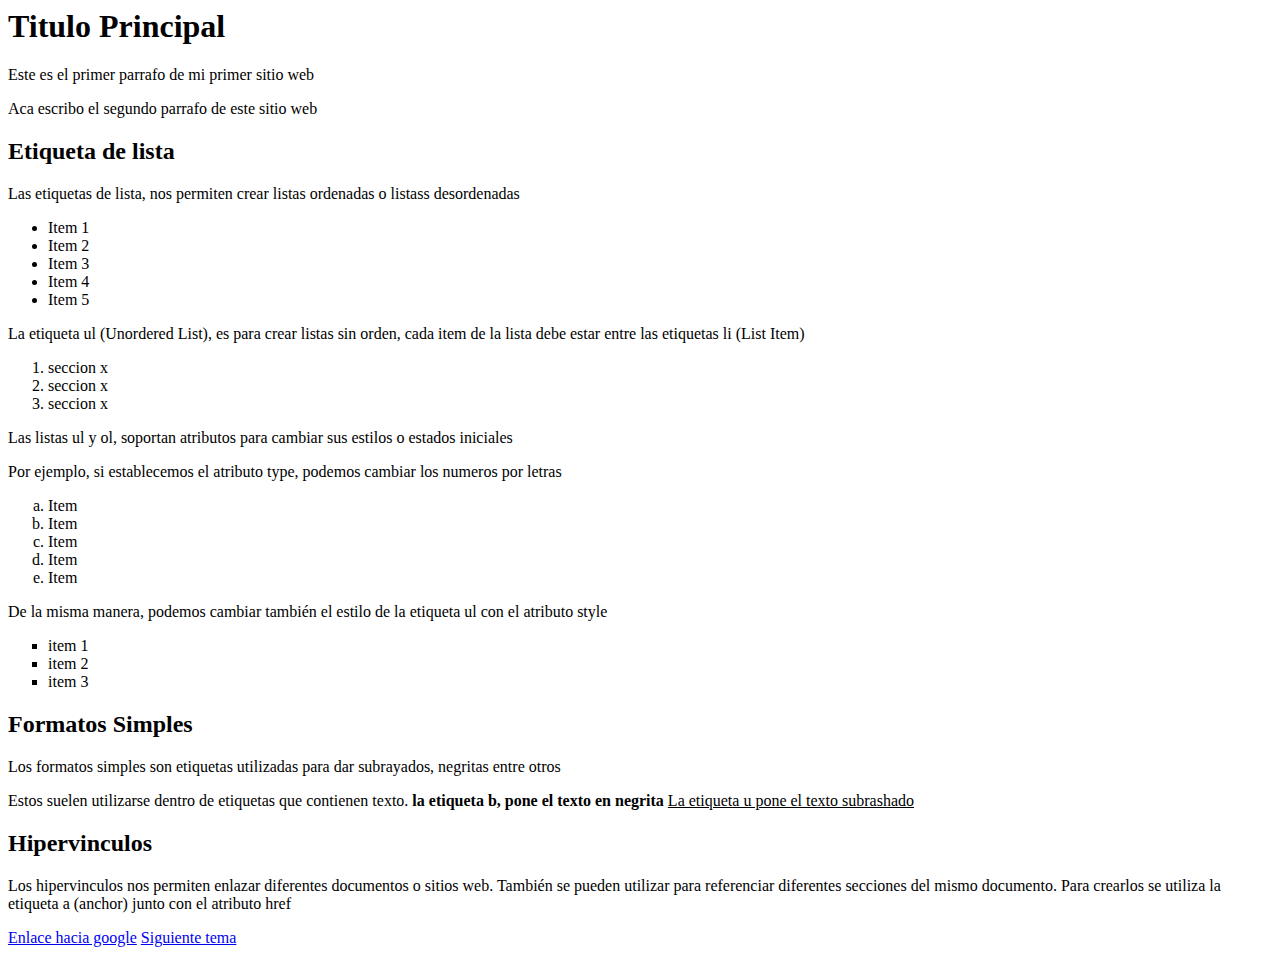
<file: clases-frontend/index.html>
<html lang="es">
<head>
    <title>Curso HTML</title>
</head>
<body>
    <h1>Titulo Principal</h1>
    <p>Este es el primer parrafo de mi primer sitio web</p>
    <p>Aca escribo el segundo parrafo de este sitio web</p>
    <h2>Etiqueta de lista</h2>
    <p>Las etiquetas de lista, nos permiten crear listas ordenadas o listass desordenadas</p>
    <ul>
        <li>Item 1</li>
        <li>Item 2</li>
        <li>Item 3</li>
        <li>Item 4</li>
        <li>Item 5</li>
    </ul>
    <p>La etiqueta ul (Unordered List), es para crear listas sin orden, cada item de la lista debe estar entre las etiquetas li (List Item)</p>
    <ol>
        <li>seccion x</li>
        <li>seccion x</li>
        <li>seccion x</li>
    </ol>
    <p>Las listas ul y ol, soportan atributos para cambiar sus 
       estilos o estados iniciales</p>
    <p>Por ejemplo, si establecemos el atributo type, podemos 
       cambiar los numeros por letras</p>
    <ol type="a">
        <li>Item</li>
        <li>Item</li>
        <li>Item</li>
        <li>Item</li>
        <li>Item</li>
    </ol>
    <p>De la misma manera, podemos cambiar también el 
       estilo de la etiqueta ul con el atributo style</p>
    <ul style="list-style-type: square;">
        <li>item 1</li>
        <li>item 2</li>
        <li>item 3</li>
    </ul>
    <h2>Formatos Simples</h2>
    <p>Los formatos simples son etiquetas utilizadas para dar subrayados, negritas entre otros</p>
    <p>Estos suelen utilizarse dentro de etiquetas que contienen texto. <b>la etiqueta b, pone el texto en negrita</b> <u>La etiqueta u pone el texto subrashado</u></p>
    <h2>Hipervinculos</h2>
    <p>Los hipervinculos nos permiten enlazar diferentes documentos o sitios web. 
       También se pueden utilizar para referenciar diferentes secciones
       del mismo documento. Para crearlos se utiliza la etiqueta a (anchor) junto con el atributo href</p>
    <a href="http://www.google.com">Enlace hacia google</a>
    <a href="lvl1.html">Siguiente tema</a>       
</body>
</html>
</file>
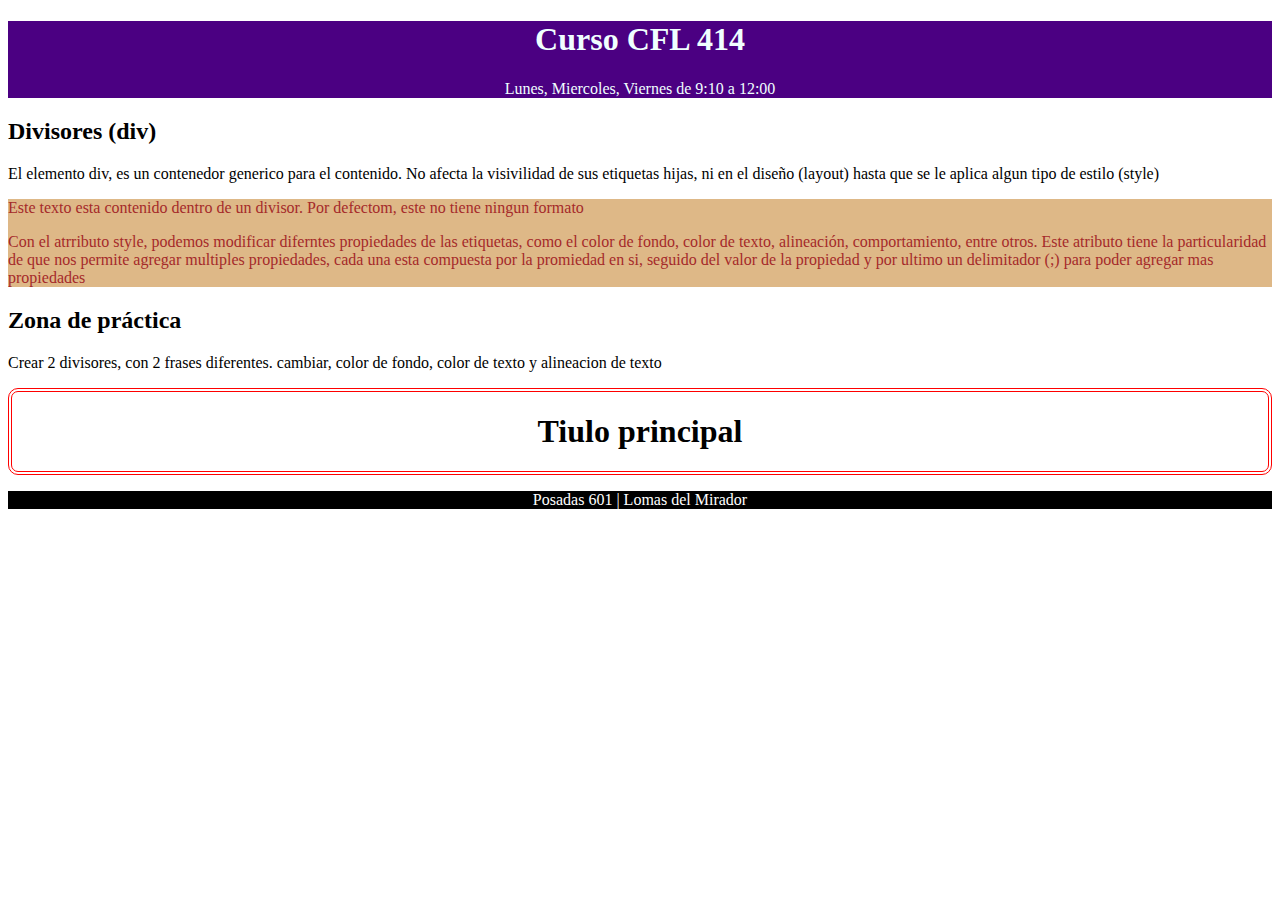
<file: clases-frontend/lvl1.html>
<!DOCTYPE html>
<html lang="es">
<head>
    <meta charset="UTF-8">
    <meta name="viewport" content="width=device-width, initial-scale=1.0">
    <title>Estilos</title>
</head>
<body>
    <header style="background-color: indigo; color: azure; text-align: center;">
        <h1>Curso CFL 414</h1>
        <p>Lunes, Miercoles, Viernes de 9:10 a 12:00</p>
    </header>
    <div>
        <h2>Divisores (div)</h2>
        <p>El elemento div, es un contenedor generico para el contenido. No afecta la visivilidad de sus etiquetas hijas, ni en el diseño (layout) hasta que se le aplica algun tipo de estilo (style)</p>
        <div style="background-color: burlywood; color:brown;">
            <p>Este texto esta contenido dentro de un divisor. Por defectom, este no tiene ningun formato</p>
            <p>Con el atrributo style, podemos modificar diferntes propiedades de las etiquetas, como el color de fondo, color de texto, alineación, comportamiento, entre otros. Este atributo tiene la particularidad de que nos permite agregar multiples propiedades, cada una esta compuesta por la promiedad en si, seguido del valor de la propiedad y por ultimo un delimitador (;) para poder agregar mas propiedades</p>
        </div>
        <h2>Zona de práctica</h2>
        <p>Crear 2 divisores, con 2 frases diferentes. cambiar, color de fondo, color de texto y alineacion de texto</p>
        <div style="background-color: blue; color: white; text-align: right;">
            
        </div>
        <div>

        </div>
        
        <div style="text-align: center; border: 4px; border-color: red; border-style: double; border-radius: 10px;">
            <h1>Tiulo principal</h1>
        </div>
    </div>
    <footer style="background-color: black; text-align: center; color: white;">
        <p>Posadas 601 | Lomas del Mirador</p>
    </footer>
</body>
</html>
</file>
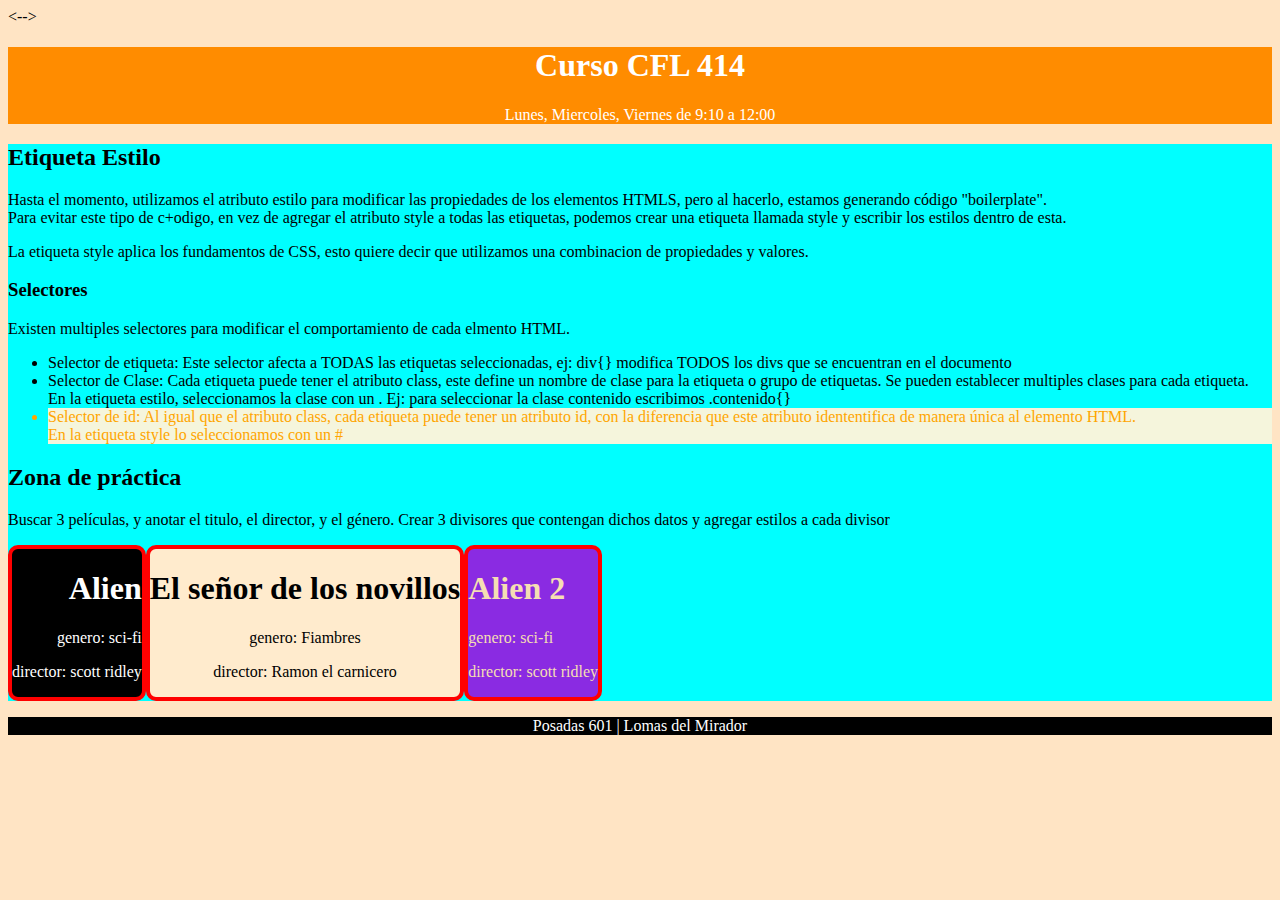
<file: clases-frontend/lvl2.html>
<!DOCTYPE html>
<html lang="es">
<head>
    <meta charset="UTF-8">
    <meta name="viewport" content="width=device-width, initial-scale=1.0">
    <title>Estilos</title>
    <link rel="stylesheel" href="estilos.css">
     <<style>
        body{
            background-color: bisque;
        }

        .contenido{
            background-color: aqua;
        }

        #selector_id{
            color: orange;
            background-color: beige;
        }

        #peli1{
            background-color: black;
            color: white;
            text-align: right;
            border: 4px;
            border-style: solid;
            border-color: red;
            border-radius: 10px;
        }
        .peli2{
            background-color: blanchedalmond;
            text-align: center;
            border: 4px;
            border-style: solid;
            border-color: red;
            border-radius: 10px;
        }
        #peli3{
            background-color: blueviolet;
            color:wheat;
            border: 4px;
            border-style: solid;
            border-color: red; 
            border-radius: 10px;
        }

        #zona_de_practica{
            display: flex;
        }

    </style>-->
</head>
<body>
    <header style="background-color: darkorange;text-align: center; color: white">
        <h1>Curso CFL 414</h1>
        <p>Lunes, Miercoles, Viernes de 9:10 a 12:00</p>
    </header>
    <div class="contenido">
        <h2>Etiqueta Estilo</h2>
        <p>Hasta el momento, utilizamos el atributo estilo para modificar las propiedades de los elementos HTMLS, pero al hacerlo, estamos generando código "boilerplate".<br>Para evitar este tipo de c+odigo, en vez de agregar el atributo style a todas las etiquetas, podemos crear una etiqueta llamada style y escribir los estilos dentro de esta.</p>
        <p>La etiqueta style aplica los fundamentos de CSS, esto quiere decir que utilizamos una combinacion de propiedades y valores.</p>
        <h3>Selectores</h3>
        <p>Existen multiples selectores para modificar el comportamiento de cada elmento HTML.</p>
        <ul>
            <li>Selector de etiqueta: Este selector afecta a TODAS las etiquetas seleccionadas, ej: div{} modifica TODOS los divs que se encuentran en el documento</li> 
            <li>Selector de Clase: Cada etiqueta puede tener el atributo class, este define un nombre de clase para la etiqueta o grupo de etiquetas. Se pueden establecer multiples clases para cada etiqueta.<br>En la etiqueta estilo, seleccionamos la clase con un . Ej: para seleccionar la clase contenido escribimos .contenido{}</li>
            <li id="selector_id">Selector de id: Al igual que el atributo class, cada etiqueta puede tener un atributo id, con la diferencia que este atributo idententifica de manera única al elemento HTML.<br>En la etiqueta style lo seleccionamos con un #</li>
        </ul>
        <h2>Zona de práctica</h2>
        <p>Buscar 3 películas, y anotar el titulo, el director, y el género. Crear 3 divisores que contengan dichos datos y agregar estilos a cada divisor</p>
        <div id="zona_de_practica">
            <div id="peli1">
                <h1>Alien</h1>
                <p>genero: sci-fi</p>
                <p>director: scott ridley</p>
            </div>
            <div class="peli2">
                <h1>El señor de los novillos</h1>
                <p>genero: Fiambres</p>
                <p>director: Ramon el carnicero</p>
            </div>
            <div id="peli3">
                <h1>Alien 2</h1>
                <p>genero: sci-fi</p>
                <p>director: scott ridley</p>
            </div>
        </div>
    </div>
    <footer style="background-color: black; text-align: center; color: white;">
        <p>Posadas 601 | Lomas del Mirador</p>
    </footer>
</body>
</html>
</file>
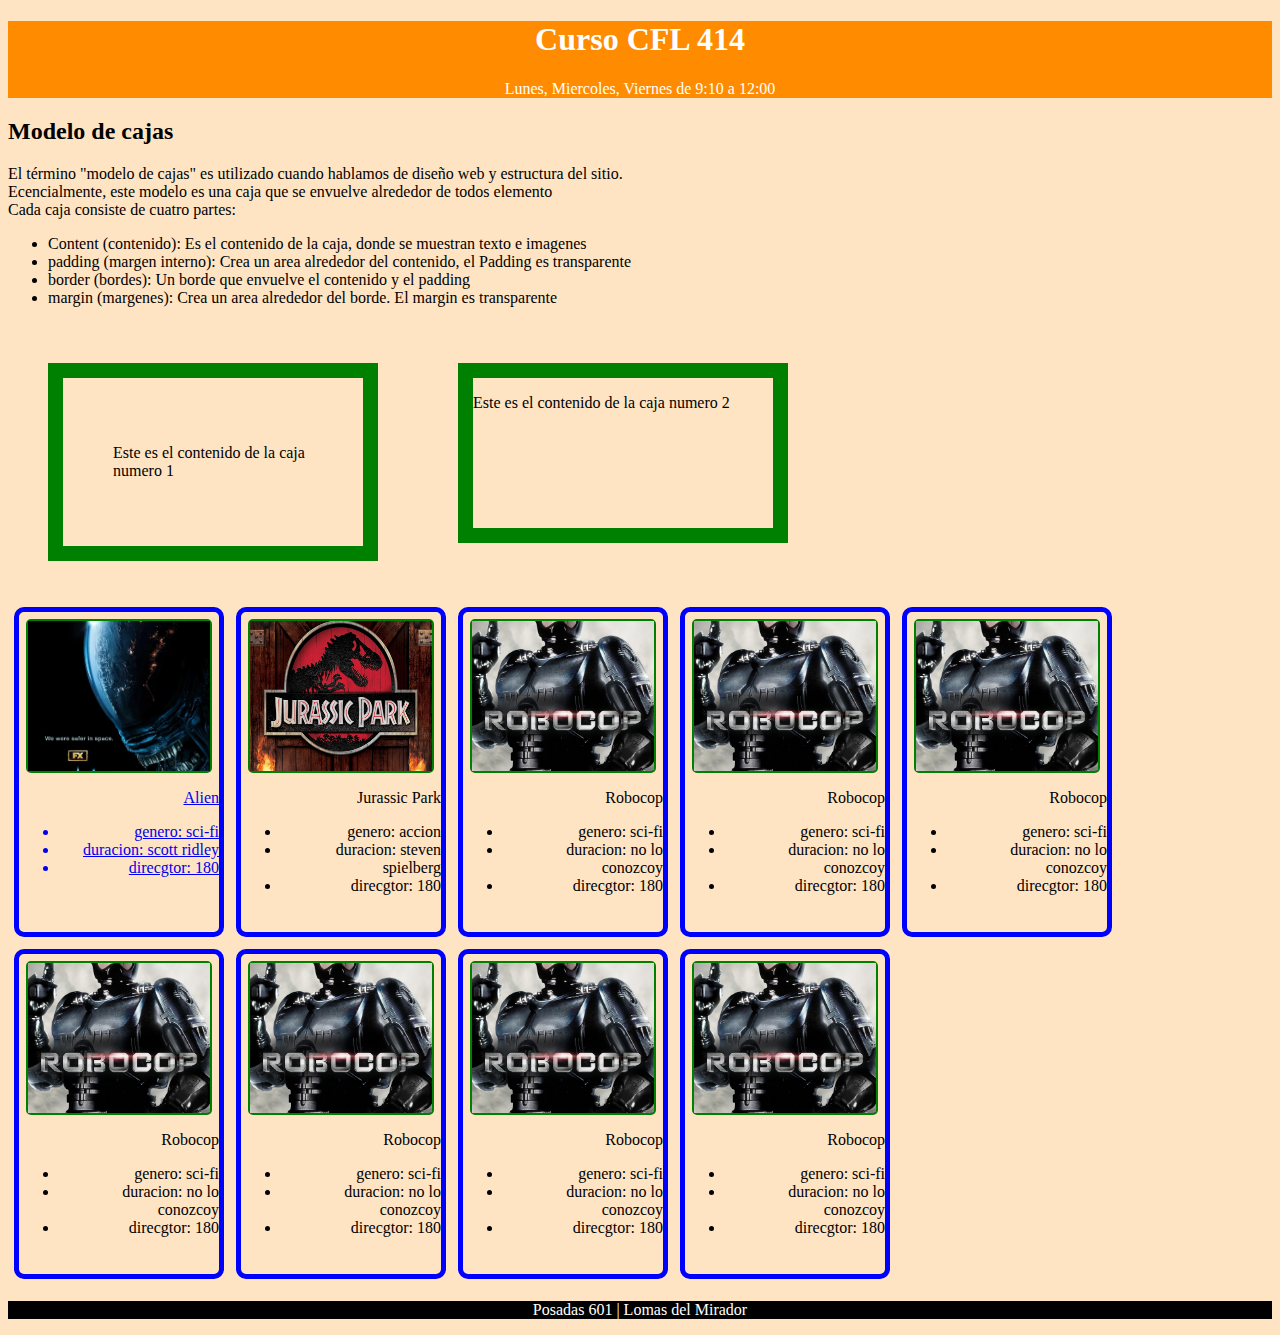
<file: clases-frontend/lvl3.html>
<!DOCTYPE html>
<html lang="es">
<head>
    <meta charset="UTF-8">
    <meta name="viewport" content="width=device-width, initial-scale=1.0">
    <title>Modelo de cajas</title>
    <style>
        body{background-color: bisque;}

        header{
            background-color: darkorange;
            text-align: center; 
            color: white;
        }

        footer{
            background-color: black; text-align: center; color: white;
        }

        #caja1{
            width: 200px;
            border: 15px solid green;
            padding: 50px;
            margin: 40px;
        }
        #caja2{
            width: 300px;
            height: 150px;
            border: 15px solid green;
            margin: 40px;
        }
        .ejemplos{
            display: flex;
        }
        .galeria{
            display: flex;
            flex-wrap: wrap;
        }
        .ficha{
            width: 200px;
            height: 320px;
            border: 5px solid blue;
            margin: 6px;
            border-radius: 10px;
        }
        .ficha-img{
            border: 2px solid green;
            margin: 7px 7px 7px 7px;
            height: 150px;
            border-radius: 5px;

        }
        img{
            width: 100%;
            height: 100%;
            object-fit:cover;
        }
        .ficha > span{
            text-align: right;
        }
    </style>
</head>
<body>
    <header>
        <h1>Curso CFL 414</h1>
        <p>Lunes, Miercoles, Viernes de 9:10 a 12:00</p>
    </header>

    <div id="contendido">
        <h2>Modelo de cajas</h2>
        <p>
            El término "modelo de cajas" es utilizado cuando hablamos de diseño web y estructura del sitio.<br>Ecencialmente, este modelo es una caja que se envuelve alrededor de todos elemento<br>Cada caja consiste de cuatro partes:
            <ul>
                <li>Content (contenido): Es el contenido de la caja, donde se muestran texto e imagenes</li>
                <li>padding (margen interno): Crea un area alrededor del contenido, el Padding es transparente</li>
                <li>border (bordes): Un borde que envuelve el contenido y el padding</li>
                <li>margin (margenes): Crea un area alrededor del borde. El margin es transparente</li>
            </ul>
        </p>
        <div class="ejemplos">
            <div id="caja1">
                <p>Este es el contenido de la caja numero 1</p>
            </div>
            <div id="caja2">
                <p>Este es el contenido de la caja numero 2</p>
            </div>
        </div>
        <div class="galeria">
            <a href="#">
            <div class="ficha">
                <div class="ficha-img">
                    <img src="./img/ficha-alien.jpg">
                </div>
                <span>
                    <p>Alien</p>
                    <ul>
                        <li>genero: sci-fi</li>
                        <li>duracion: scott ridley</li>
                        <li>direcgtor: 180</li>
                    </ul>
                </span>
            </div>
            </a>
            <div class="ficha">
                <div class="ficha-img">
                    <img src="./img/ficha-jurassic-park.jpg">
                </div>
                <span>
                    <p>Jurassic Park</p>
                    <ul>
                        <li>genero: accion</li>
                        <li>duracion: steven spielberg</li>
                        <li>direcgtor: 180</li>
                    </ul>
                </span>
            </div>

            <div class="ficha">
                <div class="ficha-img">
                    <img src="./img/ficha-robocop.jpg">
                </div>
                <span>
                    <p>Robocop</p>
                    <ul>
                        <li>genero: sci-fi</li>
                        <li>duracion: no lo conozcoy</li>
                        <li>direcgtor: 180</li>
                    </ul>
                </span>
            </div>

                        <div class="ficha">
                <div class="ficha-img">
                    <img src="./img/ficha-robocop.jpg">
                </div>
                <span>
                    <p>Robocop</p>
                    <ul>
                        <li>genero: sci-fi</li>
                        <li>duracion: no lo conozcoy</li>
                        <li>direcgtor: 180</li>
                    </ul>
                </span>
            </div>
                        <div class="ficha">
                <div class="ficha-img">
                    <img src="./img/ficha-robocop.jpg">
                </div>
                <span>
                    <p>Robocop</p>
                    <ul>
                        <li>genero: sci-fi</li>
                        <li>duracion: no lo conozcoy</li>
                        <li>direcgtor: 180</li>
                    </ul>
                </span>
            </div>
                        <div class="ficha">
                <div class="ficha-img">
                    <img src="./img/ficha-robocop.jpg">
                </div>
                <span>
                    <p>Robocop</p>
                    <ul>
                        <li>genero: sci-fi</li>
                        <li>duracion: no lo conozcoy</li>
                        <li>direcgtor: 180</li>
                    </ul>
                </span>
            </div>
                        <div class="ficha">
                <div class="ficha-img">
                    <img src="./img/ficha-robocop.jpg">
                </div>
                <span>
                    <p>Robocop</p>
                    <ul>
                        <li>genero: sci-fi</li>
                        <li>duracion: no lo conozcoy</li>
                        <li>direcgtor: 180</li>
                    </ul>
                </span>
            </div>
                        <div class="ficha">
                <div class="ficha-img">
                    <img src="./img/ficha-robocop.jpg">
                </div>
                <span>
                    <p>Robocop</p>
                    <ul>
                        <li>genero: sci-fi</li>
                        <li>duracion: no lo conozcoy</li>
                        <li>direcgtor: 180</li>
                    </ul>
                </span>
            </div>
                        <div class="ficha">
                <div class="ficha-img">
                    <img src="./img/ficha-robocop.jpg">
                </div>
                <span>
                    <p>Robocop</p>
                    <ul>
                        <li>genero: sci-fi</li>
                        <li>duracion: no lo conozcoy</li>
                        <li>direcgtor: 180</li>
                    </ul>
                </span>
            </div>
        </div>
    </div>

    <footer>
        <p>Posadas 601 | Lomas del Mirador</p>
    </footer>
</body>
</html>
</file>
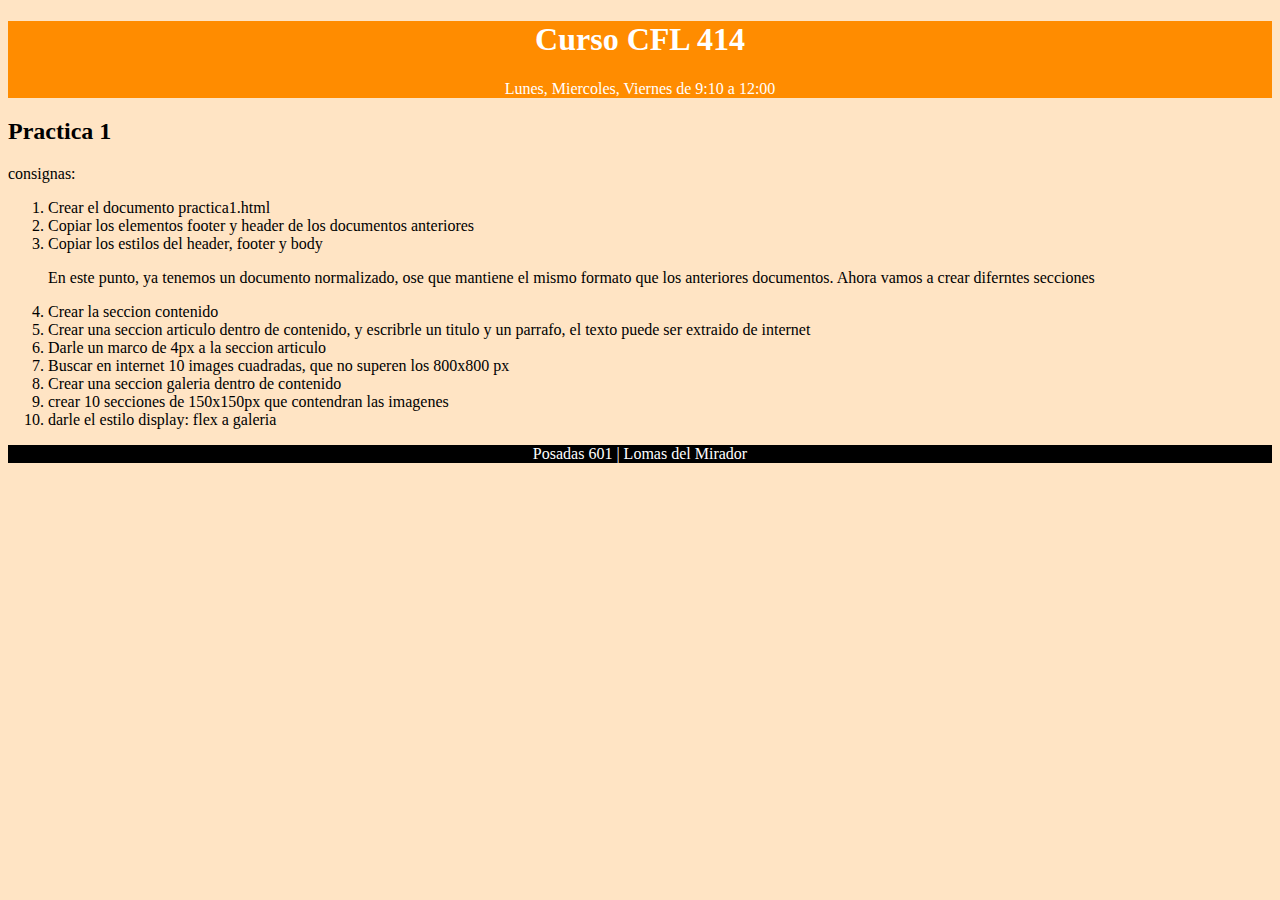
<file: clases-frontend/practica1.html>
<!DOCTYPE html>
<html lang="es">
<head>
    <meta charset="UTF-8">
    <meta name="viewport" content="width=device-width, initial-scale=1.0">
    <title>Practica 1</title>
    <link rel="stylesheel" href="estilos.css">
    <style>
        body{background-color: bisque;}

        header{
            background-color: darkorange;
            text-align: center; 
            color: white;
        }

        footer{
            background-color: black; text-align: center; color: white;
        }
    </style>
</head>
<body>
    <header>
        <h1>Curso CFL 414</h1>
        <p>Lunes, Miercoles, Viernes de 9:10 a 12:00</p>
    </header>
    <div id="contenido">
        <h2>Practica 1</h2>
        <p>consignas:</p>
        <ol>
            <li>Crear el documento practica1.html</li>
            <li>Copiar los elementos footer y header de los documentos anteriores</li>
            <li>Copiar los estilos del header, footer y body</li>
            <p>En este punto, ya tenemos un documento normalizado, ose que mantiene el mismo formato que los anteriores documentos. Ahora vamos a crear diferntes secciones</p>
            <li>Crear la seccion contenido</li>
            <li>Crear una seccion articulo dentro de contenido, y escribrle un titulo y un parrafo, el texto puede ser extraido de internet</li>
            <li>Darle un marco de 4px a la seccion articulo</li>
            <li>Buscar en internet 10 images cuadradas, que no superen los 800x800 px</li>  
            <li>Crear una seccion galeria dentro de contenido</li>
            <li>crear 10 secciones de 150x150px que contendran las imagenes</li>
            <li>darle el estilo display: flex a galeria</li>
        </ol>
    </div>
    <footer>
        <p>Posadas 601 | Lomas del Mirador</p>
    </footer>
</body>
</html>
</file>
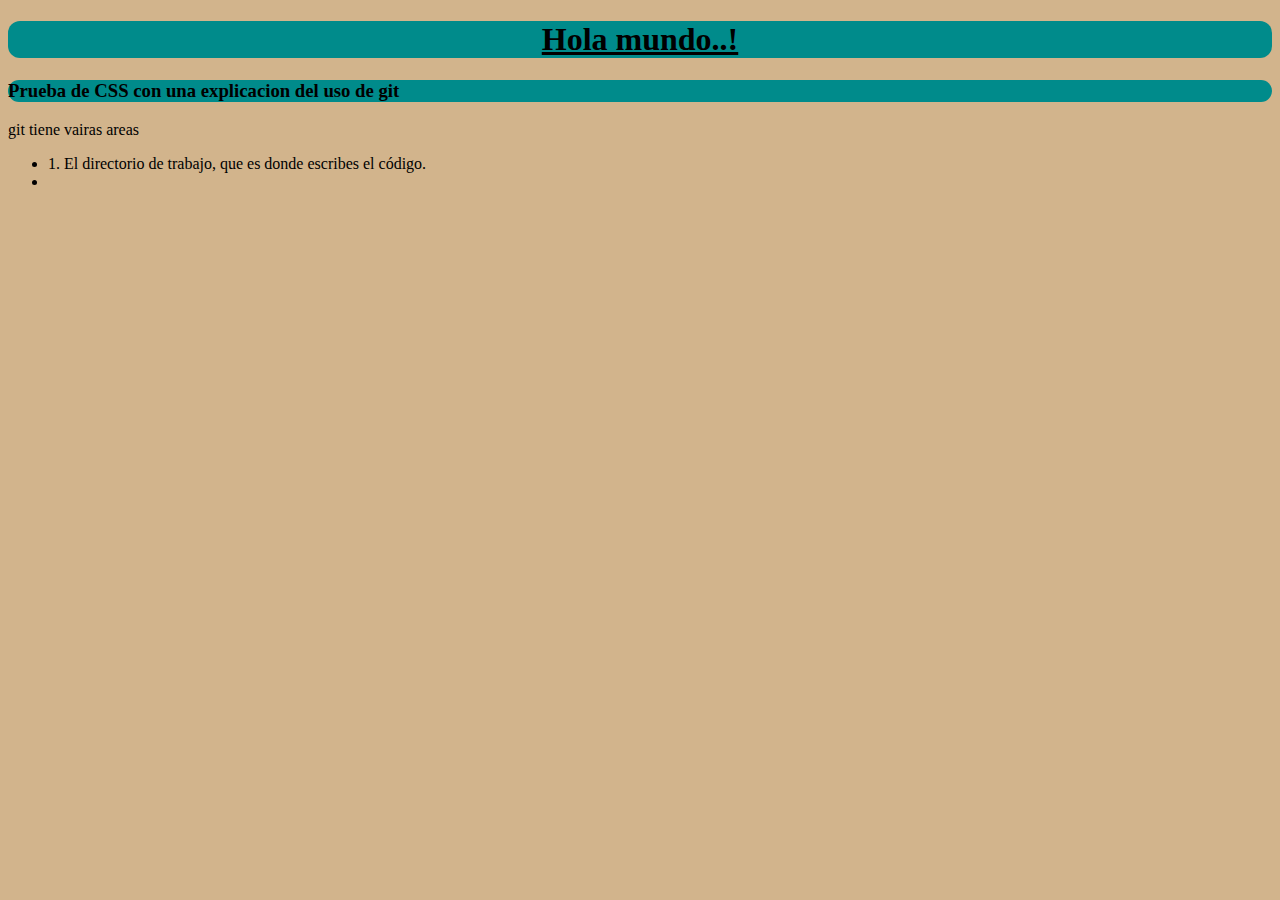
<file: clases-frontend/Prueba.html>
<!DOCTYPE html>
<html lang="es">
<head>
    <meta charset="UTF-8">
    <meta name="viewport" content="width=device-width, initial-scale=1.0">
    <title>Prueba</title>
    <link rel="stylesheet" href="estilos.css">
</head>
<body style="background-color: tan;">
    <header>
    <h1><u>Hola mundo..!</u></h1>
    <h3 class="estilo">Prueba de CSS con una explicacion del uso de git</h3>
    </header>
    <div class="texto1">
        <p>git tiene vairas areas</p>
        <ul>
            <li>1. El directorio de trabajo, que es donde escribes el código.</li>
            <li>
                
            </li>
        </ul>

    </div>
</body>
</html>
</file>
<file: clases-frontend/estilos.css>
h1{
    background-color: darkcyan; text-align: center; border-radius: 12px;
}
.estilo{ 
    background-color: darkcyan; border-radius: 12px;  
}
.texto1{
    text-align: left;
}
</file>
